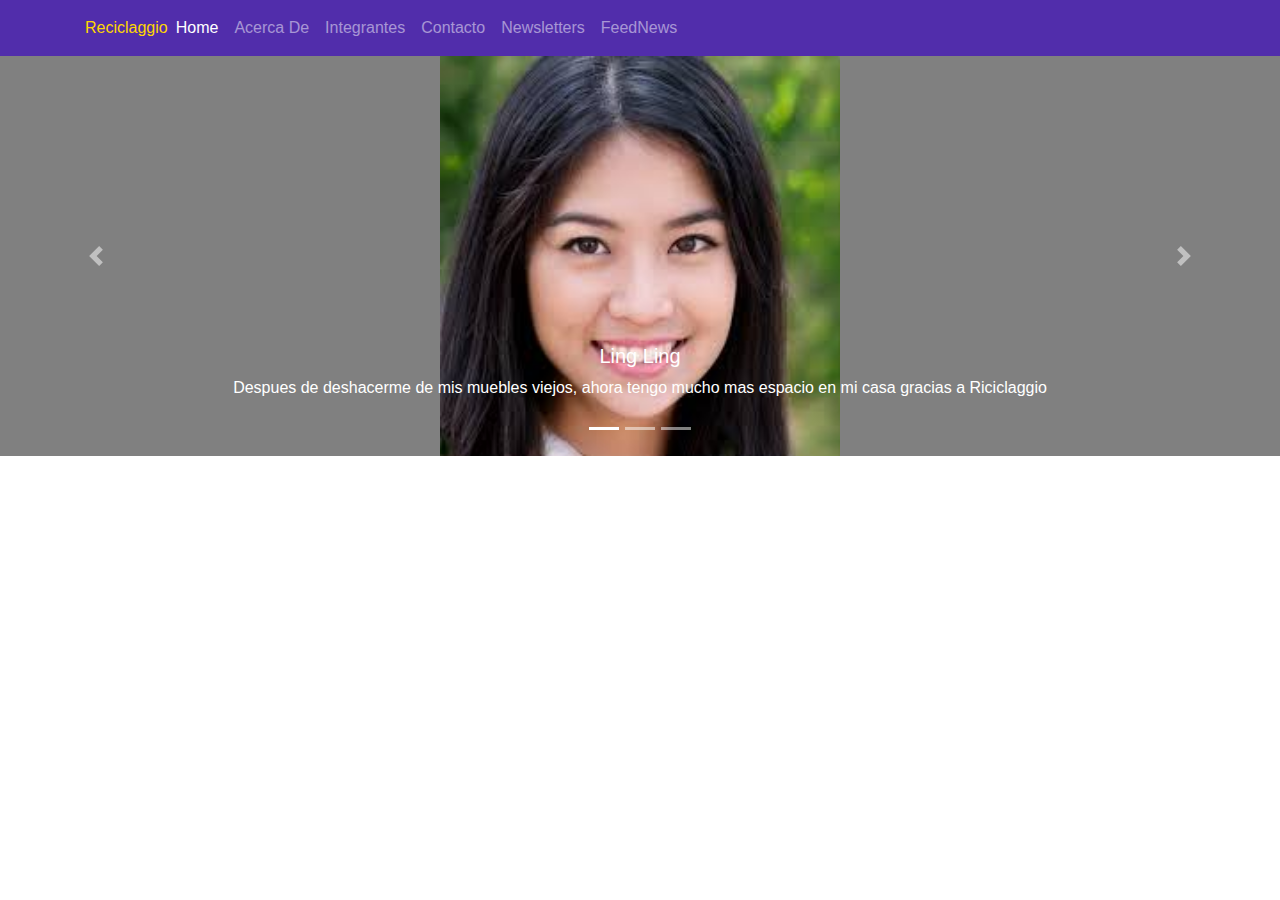
<file: tarea3/index.html>
<!DOCTYPE html>
<html lang="es">
    <head>
        <title>Trabajo en equipo 3</title>
        <meta charset="utf-8">
        <meta name="author" content="Fernando Rios, In Joong Kim, Victor Eduardo">
        <meta name="viewport" content="width=device-width, initial-scale=1, shrink-to-fit=no">
        <link rel="stylesheet" href="css/styles.css">
        <link rel="shortcut icon" href="img/white_cat.ico">
        <link rel="stylesheet" type="text/css" href="css/carousel.css">
        <link rel="stylesheet" href="https://stackpath.bootstrapcdn.com/bootstrap/4.4.1/css/bootstrap.min.css" integrity="sha384-Vkoo8x4CGsO3+Hhxv8T/Q5PaXtkKtu6ug5TOeNV6gBiFeWPGFN9MuhOf23Q9Ifjh" crossorigin="anonymous">
        <script src="https://code.jquery.com/jquery-3.4.1.slim.min.js" integrity="sha384-J6qa4849blE2+poT4WnyKhv5vZF5SrPo0iEjwBvKU7imGFAV0wwj1yYfoRSJoZ+n" crossorigin="anonymous"></script>
        <script src="https://cdn.jsdelivr.net/npm/popper.js@1.16.0/dist/umd/popper.min.js" integrity="sha384-Q6E9RHvbIyZFJoft+2mJbHaEWldlvI9IOYy5n3zV9zzTtmI3UksdQRVvoxMfooAo" crossorigin="anonymous"></script>
        <script src="https://stackpath.bootstrapcdn.com/bootstrap/4.4.1/js/bootstrap.min.js" integrity="sha384-wfSDF2E50Y2D1uUdj0O3uMBJnjuUD4Ih7YwaYd1iqfktj0Uod8GCExl3Og8ifwB6" crossorigin="anonymous"></script>
    </head>
    <body>
        <nav class="navbar navbar-dark navbar-expand-sm fixed-top" style="position: relative;">
            <div class="container">
                <button class="navbar-toggler" type="button" data-toggle="collapse" data-target="#Navbar">
                    <span class="navbar-toggler-icon"></span>
                    <span class="reciclaggio">Reciclaggio</span>
                </button>

                <span class="reciclaggio hide-responsive">Reciclaggio</span>

                <div class="collapse navbar-collapse" id="Navbar">
                    <ul class="navbar-nav mr-auto">
                        <!-- active: highlights the link-->
                        <li class="nav-item active">
                            <a class="nav-link">
                                Home
                            </a>
                        </li>
                        <li class="nav-item">
                            <a class="nav-link" href="./about.html">
                                Acerca De
                            </a>
                        </li>
                        <li class="nav-item">
                            <a class="nav-link" href="./integrantes.html">
                                Integrantes
                            </a>
                        </li>
                        <li class="nav-item">
                            <a class="nav-link" href="./contacto.html">
                                Contacto</a>
                        </li>
                        <li class="nav-item">
                            <a class="nav-link" href="./newsletters.html">
                                Newsletters</a>
                        </li>
                        <li class="nav-item">
                            <a class="nav-link" href="./feednews.html">
                                FeedNews</a>
                        </li>
                    </ul>
                </div>   
            </div>
        </nav>

        <div id="carouselExampleCaptions" class="carousel slide img-fluid" data-ride="carousel">
            <ol class="carousel-indicators">
              <li data-target="#carouselExampleCaptions" data-slide-to="0" class="active"></li>
              <li data-target="#carouselExampleCaptions" data-slide-to="1"></li>
              <li data-target="#carouselExampleCaptions" data-slide-to="2"></li>
            </ol>
            <div class="carousel-inner ">
              <div class="carousel-item active">
                <img src="img/person1.jpg" class="d-block h-100 img-center" alt="ling ling">
                <div class="carousel-caption d-md-block">
                  <h5>Ling Ling</h5>
                  <p>Despues de deshacerme de mis muebles viejos, ahora tengo mucho mas espacio en mi casa gracias a Riciclaggio</p>
                </div>
              </div>
              <div class="carousel-item">
                <img src="img/person2.jpg" class="d-block h-100 img-center" alt="sarah">
                <div class="carousel-caption d-md-block">
                  <h5>Sarah</h5>
                  <p>Todos mis problemas de muebles viejo se solucion&oacute;. Gracias Riciclaggio!</p>
                </div>
              </div>
              <div class="carousel-item">
                <img src="img/person3.jpg" class="d-block h-100 img-center" alt="terry">
                <div class="carousel-caption d-md-block">
                  <h5>Terry</h5>
                  <p>Puedo ahorrar gasolina usando Riciclaggio y mi trabajo se a vuelto mas f&aacute;cil</p>
                </div>
              </div>
            </div>
            <a class="carousel-control-prev" href="#carouselExampleCaptions" role="button" data-slide="prev">
              <span class="carousel-control-prev-icon" aria-hidden="true"></span>
              <span class="sr-only">Previous</span>
            </a>
            <a class="carousel-control-next" href="#carouselExampleCaptions" role="button" data-slide="next">
              <span class="carousel-control-next-icon" aria-hidden="true"></span>
              <span class="sr-only">Next</span>
            </a>
          </div>
    </body>
</html>
</file>
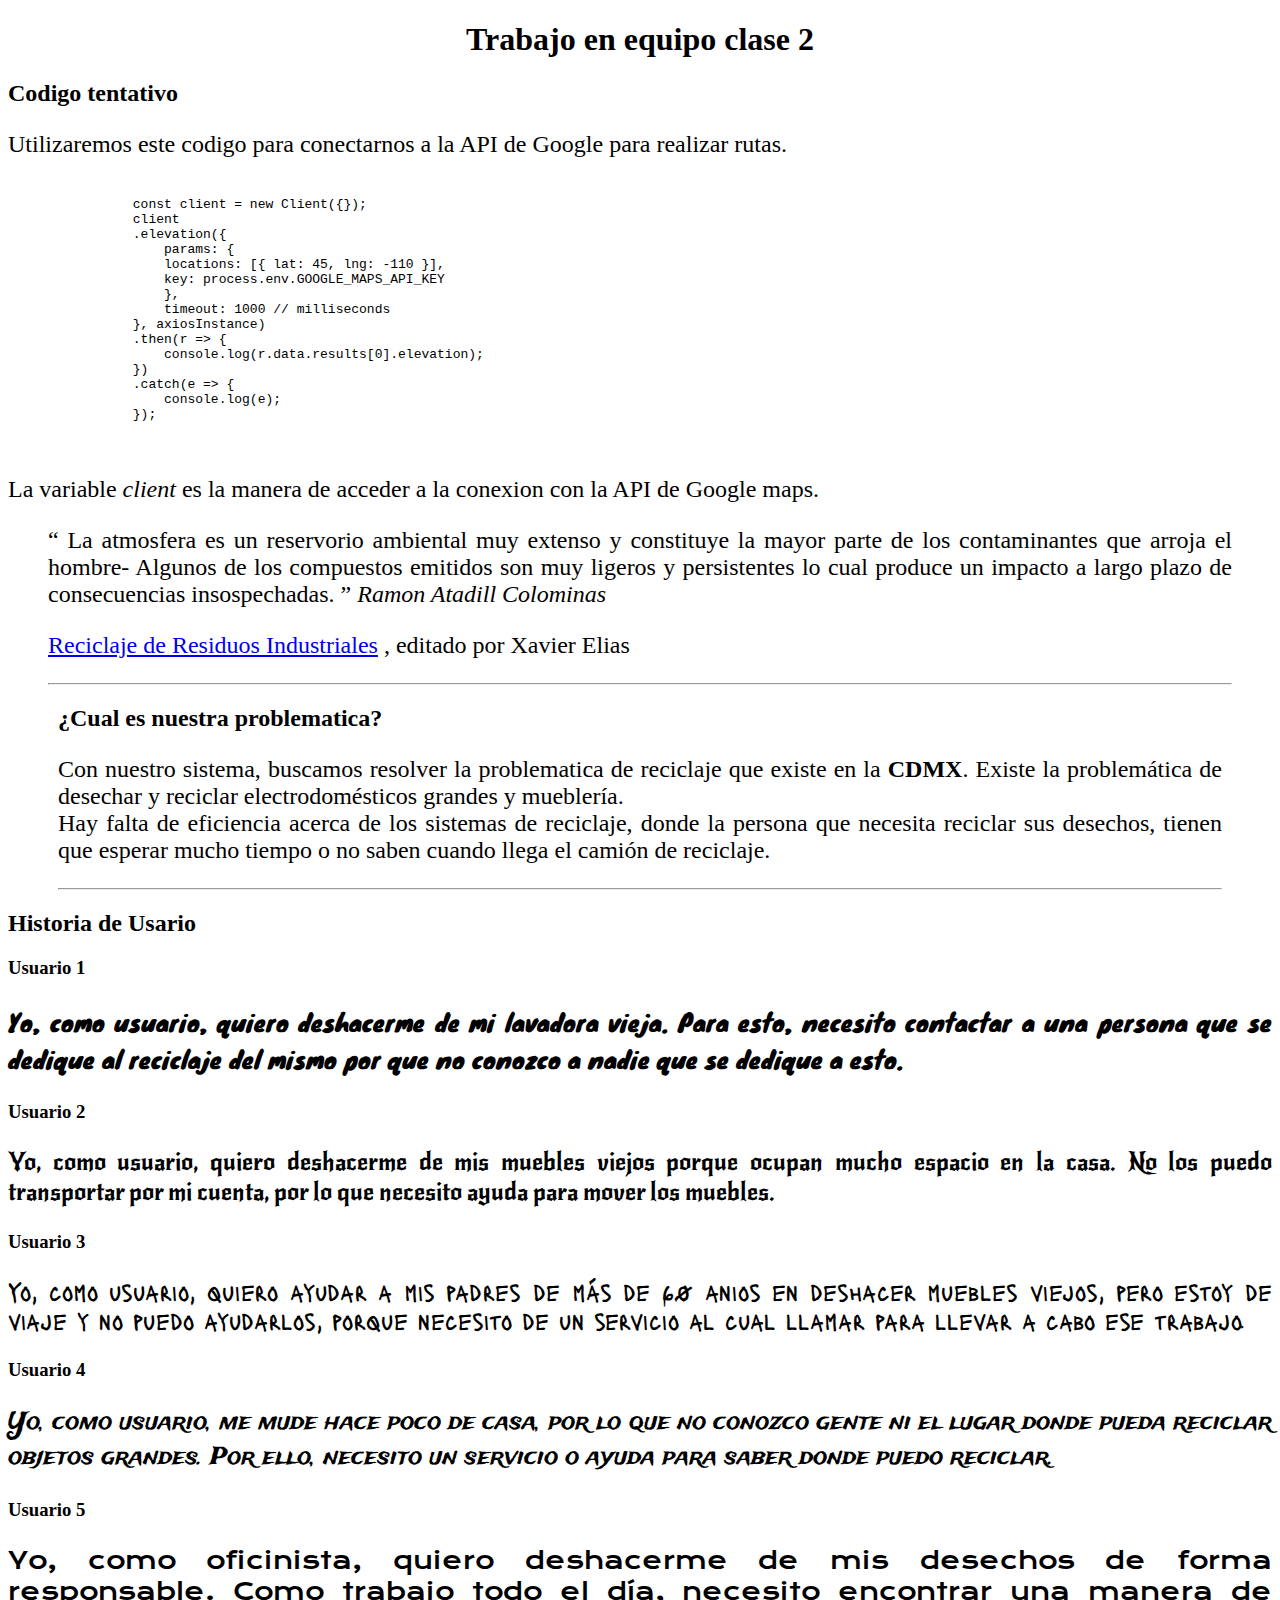
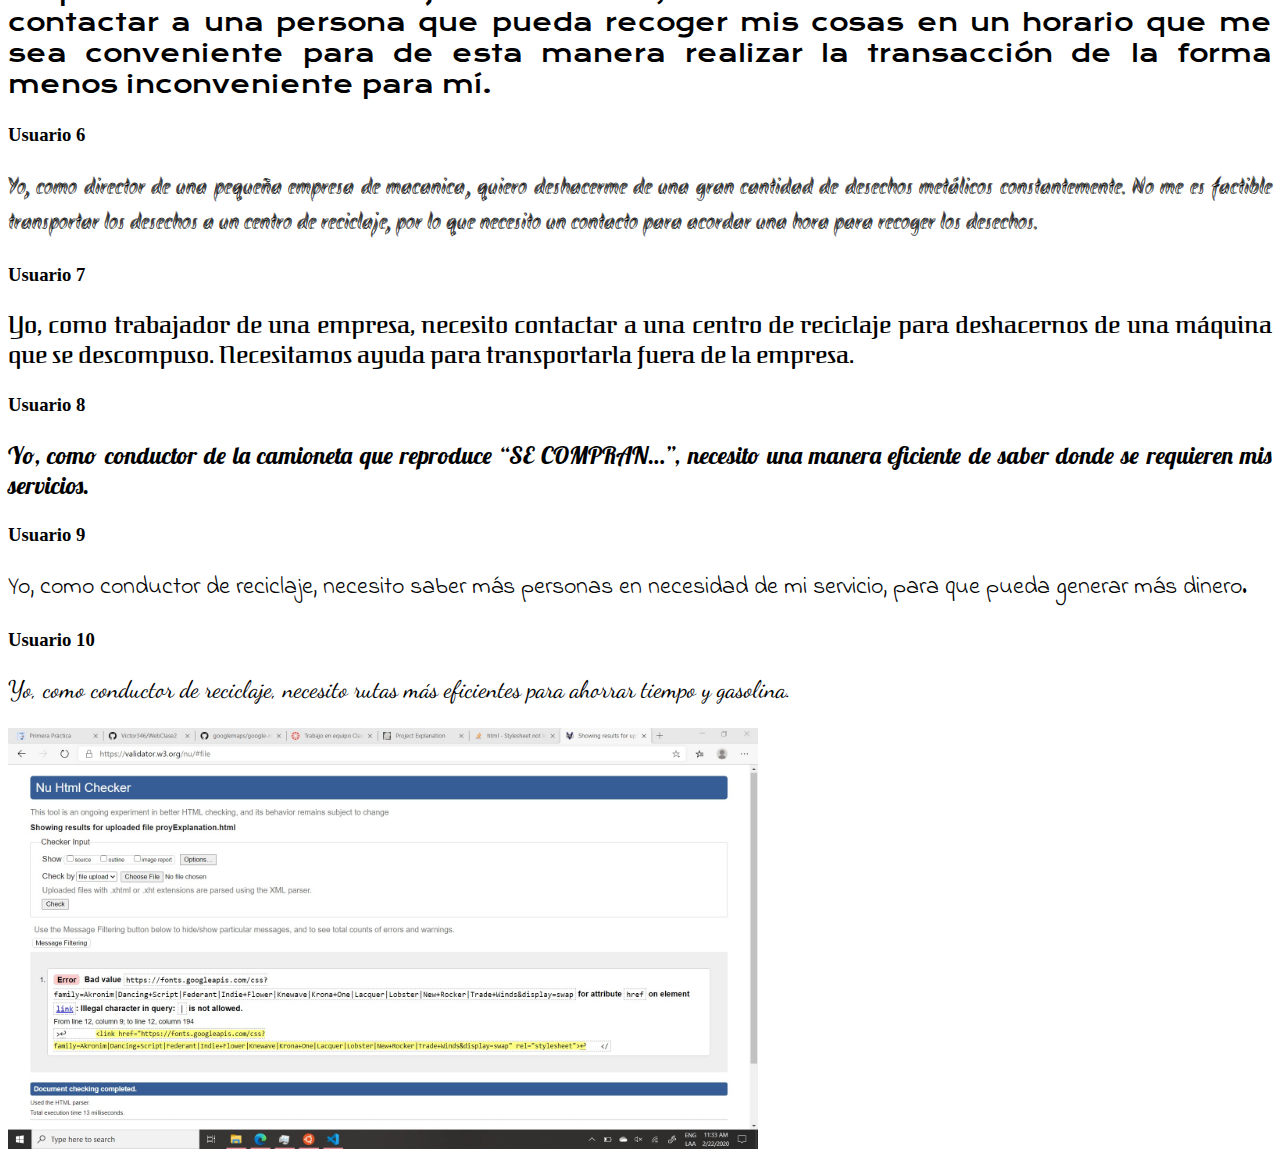
<file: proyExplanation.html>
<!DOCTYPE html>
<html lang="es">
    <head>
        <title> Project Explanation </title>
        <meta charset="utf-8">
        <meta name="author" content="Fernando Rios, InJoong Kim, Victor Eduardo">
        <meta name="description" content="Trabajo en Equipo Clase 2">
        <link rel="stylesheet" type="text/css" href="/styles/styles.css">
        <!-- Iconito del tab, necesita ser .ico-->
        <link rel="shortcut icon" href="img/white_cat.ico">
        <!--Importing 10 Font style-->
        <link href="https://fonts.googleapis.com/css?family=Akronim|Dancing+Script|Federant|Indie+Flower|Knewave|Krona+One|Lacquer|Lobster|New+Rocker|Trade+Winds&display=swap" rel="stylesheet">
    </head>
    <body>
        <h1>Trabajo en equipo clase 2</h1>
        <h2>Codigo tentativo</h2>
        <p>Utilizaremos este codigo para conectarnos a la API de Google para realizar rutas.</p>
        <pre>
            <code>
                const client = new Client({});
                client
                .elevation({
                    params: {
                    locations: [{ lat: 45, lng: -110 }],
                    key: process.env.GOOGLE_MAPS_API_KEY
                    },
                    timeout: 1000 // milliseconds
                }, axiosInstance)
                .then(r => {
                    console.log(r.data.results[0].elevation);
                })
                .catch(e => {
                    console.log(e);
                });
            </code>
        </pre>
        <p>La variable <var>client</var> es la manera de acceder a la conexion con la API de Google maps.</p>

        <!-- Citas -->
        <blockquote cite="https://0-ebookcentral-proquest-com.biblioteca-ils.tec.mx/lib/consorcioitesmsp/reader.action?docID=3219980">
            <p>
                <q>
                    La atmosfera es un reservorio ambiental muy extenso y constituye la 
                    mayor parte de los contaminantes que arroja el hombre- Algunos de los 
                    compuestos emitidos son muy ligeros y persistentes lo cual produce 
                    un impacto a largo plazo de consecuencias insospechadas.     
                </q>
                <cite>Ramon Atadill Colominas</cite>
            </p>
            <p>
                <a href="https://www.amazon.com.mx/RECICLAJE-RESIDUOS-INDUSTRIALES-Spanish/dp/8479788356/ref=sr_1_3?__mk_es_MX=%C3%85M%C3%85%C5%BD%C3%95%C3%91&keywords=Reciclaje+de+residuos+industriales&qid=1582390266&s=books&sr=1-3">
                    Reciclaje de Residuos Industriales</a>
                , editado por Xavier Elias
            </p> 
            <hr>   
        </blockquote>

        <!-- Problematica -->
        <div class="problematica">
            <h2>¿Cual es nuestra problematica?</h2>
            <p >
                Con nuestro sistema, buscamos resolver la problematica de reciclaje que 
                existe en la <strong>CDMX</strong>. 
                Existe la problemática de desechar y reciclar electrodomésticos grandes 
                y mueblería. 
                <br>
                Hay falta de eficiencia acerca de los sistemas de reciclaje, donde la 
                persona que necesita reciclar sus desechos, tienen que esperar mucho 
                tiempo o no saben cuando llega el camión de reciclaje.  
            </p>
            <hr>
        </div>
        <div class="problematic">
            <h2 id="test">Historia de Usario</h2>
            <h3>Usuario 1</h3>
            <p style="font-family: 'Knewave';">
                Yo, como usuario, quiero deshacerme de mi lavadora vieja. Para esto, necesito contactar a una persona que se 
                dedique al reciclaje del mismo por que no conozco a nadie que se dedique a esto.
            </p>
            <h3>Usuario 2</h3>
            <p style="font-family: 'New Rocker';">
                Yo, como usuario, quiero deshacerme de mis muebles viejos porque ocupan mucho espacio en la casa. 
                No los puedo transportar por mi cuenta, por lo que necesito ayuda para mover los muebles.     
            </p>
            <h3>Usuario 3</h3>
            <p style="font-family: 'Lacquer';">
                Yo, como usuario, quiero ayudar a mis padres de más de 60 anios en deshacer muebles viejos, 
                pero estoy de viaje y no puedo ayudarlos, porque necesito de un servicio al cual llamar para llevar a cabo ese trabajo. 
            </p>
            <h3>Usuario 4</h3>
            <p style="font-family: 'Trade Winds';">
                Yo, como usuario, me mude hace poco de casa, por lo que no conozco gente ni el lugar donde pueda reciclar
                objetos grandes. Por ello, necesito un servicio o ayuda para saber donde puedo reciclar. 
            </p>
            <h3>Usuario 5</h3>
            <p style="font-family: 'Krona One';">
                Yo, como oficinista, quiero deshacerme de mis desechos de forma responsable. Como trabajo todo el día, 
                necesito encontrar una manera de contactar a una persona que pueda recoger mis cosas en un horario que me sea 
                conveniente para de esta manera realizar la transacción de la forma menos inconveniente para mí.          
            </p>
            <h3>Usuario 6</h3>
            <p style="font-family: 'Akronim';">
                Yo, como director de una pequeña empresa de macanica, quiero deshacerme de una gran cantidad de desechos metálicos 
                constantemente. No me es factible transportar los desechos a un centro de reciclaje, por lo que necesito un contacto 
                para acordar una hora para recoger los desechos.  
            </p>
            <h3>Usuario 7</h3>
            <p style="font-family: 'Federant';">
                Yo, como trabajador de una empresa, necesito contactar a una centro de reciclaje para deshacernos de una máquina que 
                se descompuso. Necesitamos ayuda para transportarla fuera de la empresa.  
            </p>
            <h3>Usuario 8</h3>
            <p style="font-family: 'Lobster';">
                Yo, como conductor de la camioneta que reproduce “SE COMPRAN…”, necesito una manera eficiente de saber donde se 
                requieren mis servicios. 
            </p>
            <h3>Usuario 9</h3>
            <p style="font-family: 'Indie Flower';">
                Yo, como conductor de reciclaje, necesito saber más personas en necesidad de mi servicio, para que pueda generar 
                más dinero. 
            </p>
            <h3>Usuario 10</h3>
            <p style="font-family: 'Dancing Script';">
                Yo, como conductor de reciclaje, necesito rutas más eficientes para ahorrar tiempo y gasolina. 
            </p>
        </div>
        <img src="/img/screenshot.jpg" style="width: 750px;">
    </body>
</html>
</file>
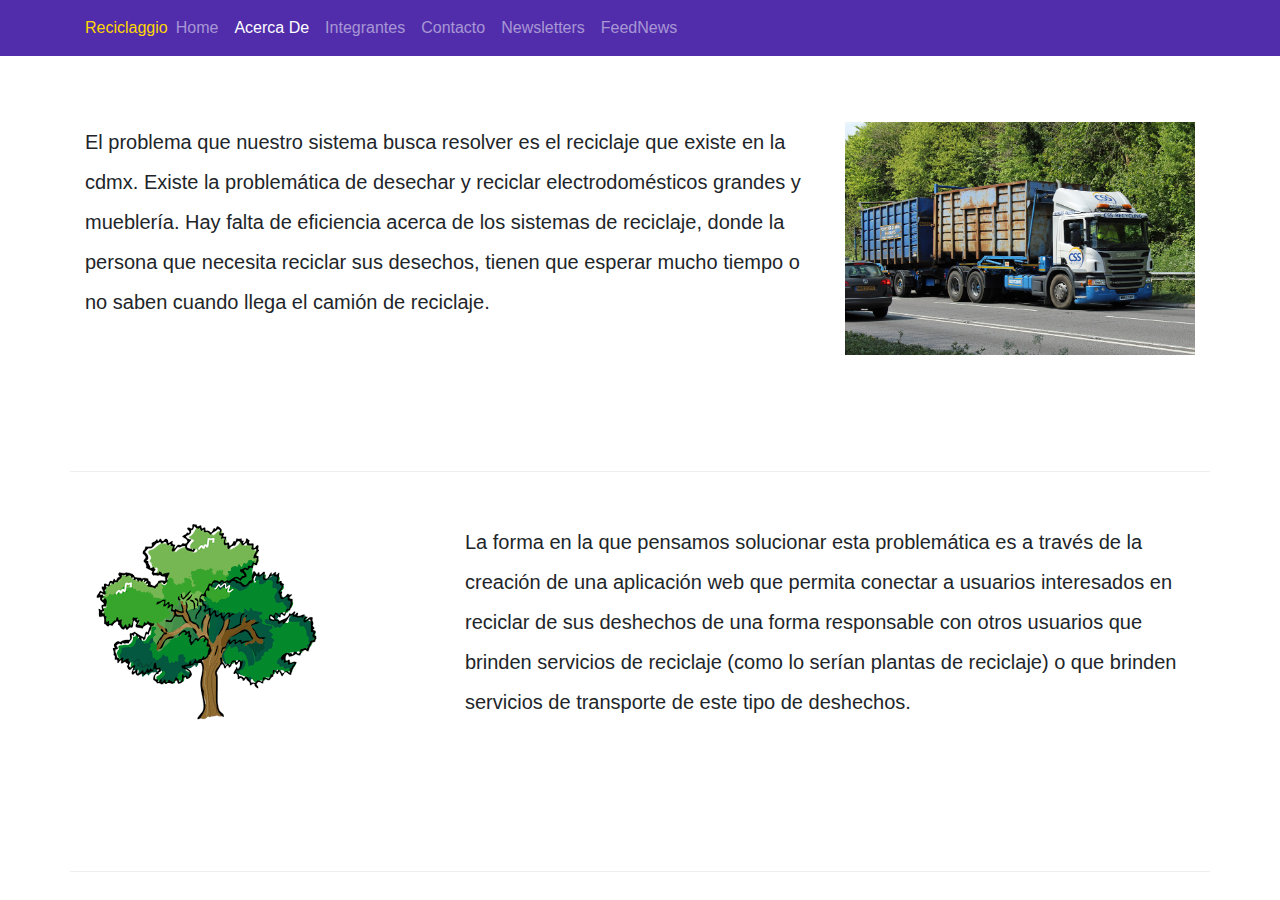
<file: tarea3/about.html>
<!DOCTYPE html>
<html lang="es">
    <head>
        <title>Trabajo en equipo 3</title>
        <meta charset="utf-8">
        <meta name="author" content="Fernando Rios, In Joong Kim, Victor Eduardo">
        <meta name="viewport" content="width=device-width, initial-scale=1, shrink-to-fit=no">
        <link rel="stylesheet" href="css/styles.css">
        <link rel="shortcut icon" href="img/white_cat.ico">
        <link rel="stylesheet" href="https://stackpath.bootstrapcdn.com/bootstrap/4.4.1/css/bootstrap.min.css" integrity="sha384-Vkoo8x4CGsO3+Hhxv8T/Q5PaXtkKtu6ug5TOeNV6gBiFeWPGFN9MuhOf23Q9Ifjh" crossorigin="anonymous">
        <script src="https://code.jquery.com/jquery-3.4.1.slim.min.js" integrity="sha384-J6qa4849blE2+poT4WnyKhv5vZF5SrPo0iEjwBvKU7imGFAV0wwj1yYfoRSJoZ+n" crossorigin="anonymous"></script>
        <script src="https://cdn.jsdelivr.net/npm/popper.js@1.16.0/dist/umd/popper.min.js" integrity="sha384-Q6E9RHvbIyZFJoft+2mJbHaEWldlvI9IOYy5n3zV9zzTtmI3UksdQRVvoxMfooAo" crossorigin="anonymous"></script>
        <script src="https://stackpath.bootstrapcdn.com/bootstrap/4.4.1/js/bootstrap.min.js" integrity="sha384-wfSDF2E50Y2D1uUdj0O3uMBJnjuUD4Ih7YwaYd1iqfktj0Uod8GCExl3Og8ifwB6" crossorigin="anonymous"></script>
    </head>
    <body>
        <nav class="navbar navbar-dark navbar-expand-sm fixed-top" style="position: relative;">
            <div class="container">
                <button class="navbar-toggler" type="button" data-toggle="collapse" data-target="#Navbar">
                    <span class="navbar-toggler-icon"></span>
                    <span class="reciclaggio">Reciclaggio</span>
                </button>

                <span class="reciclaggio hide-responsive">Reciclaggio</span>

                <div class="collapse navbar-collapse" id="Navbar">
                    <ul class="navbar-nav mr-auto">
                        <!-- active: highlights the link-->
                        <li class="nav-item">
                            <a class="nav-link" href="./index.html">
                                Home
                            </a>
                        </li>
                        <li class="nav-item">
                            <a class="nav-link active">
                                Acerca De
                            </a>
                        </li>
                        <li class="nav-item">
                            <a class="nav-link" href="./integrantes.html">
                                Integrantes
                            </a>
                        </li>
                        <li class="nav-item">
                            <a class="nav-link" href="./contacto.html">
                                Contacto</a>
                        </li>
                        <li class="nav-item">
                            <a class="nav-link" href="./newsletters.html">
                                Newsletters</a>
                        </li>
                        <li class="nav-item">
                            <a class="nav-link" href="./feednews.html">
                                FeedNews</a>
                        </li>
                    </ul>
                </div>   
            </div>
        </nav>

        <div class="container">
            <div class="row">
               <p></p>
            </div>
            <div class="row row-content">
                <div class="col-12 col-md-8">
                    <p class="info-text">El problema que nuestro sistema busca resolver es el reciclaje que existe en la cdmx. Existe la problemática de desechar y reciclar electrodomésticos grandes y mueblería. Hay falta de eficiencia acerca de los sistemas de reciclaje, donde la persona que necesita reciclar sus desechos, tienen que esperar mucho tiempo o no saben cuando llega el camión de reciclaje.  </p>
                </div>
                <div class="col-12 col-md-4">
                    <img src="./img/camion.jpg" class="img-fluid" alt="truck">
                </div>
            </div>

            <div class="row row-content">
                <div class="col-12 col-md-4">
                    <img src="./img/arbolito.png" class="img-fluid info-img" alt="tree">
                </div>
                <div class="col-12 col-md-8">
                    <p class="info-text">
                        La forma en la que pensamos solucionar esta problemática es a través de la creación de una aplicación web que permita conectar a usuarios interesados en reciclar de sus deshechos de una forma responsable con otros usuarios que brinden servicios de reciclaje (como lo serían plantas de reciclaje) o que brinden servicios de transporte de este tipo de deshechos. 
                    </p>

                </div>
            </div>
            

        </div>
</file>
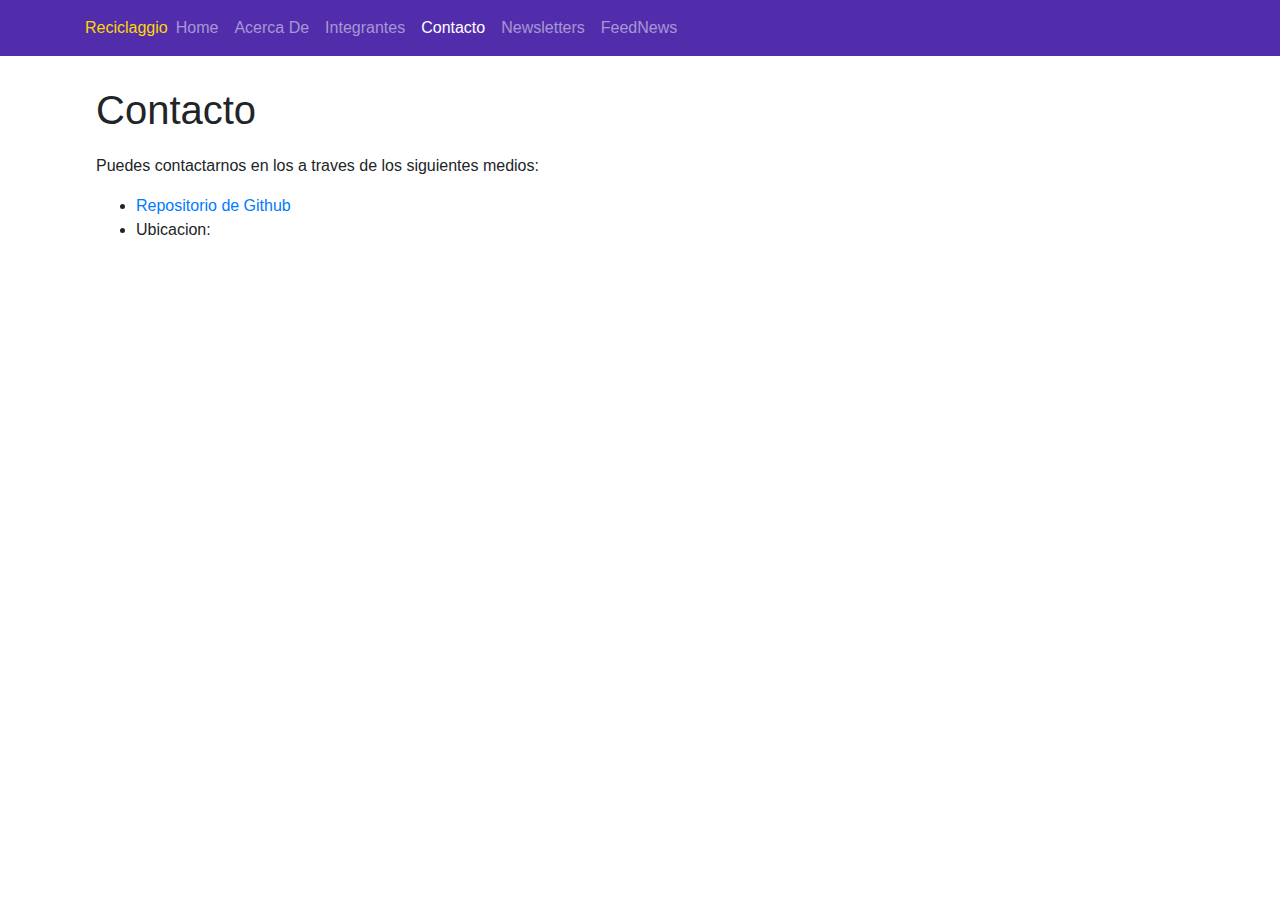
<file: tarea3/contacto.html>
<!DOCTYPE html>
<html lang="es">
    <head>
        <title>Trabajo en equipo 3</title>
        <meta charset="utf-8">
        <meta name="author" content="Fernando Rios, In Joong Kim, Victor Eduardo">
        <meta name="viewport" content="width=device-width, initial-scale=1, shrink-to-fit=no">
        <link rel="shortcut icon" href="img/white_cat.ico">
        <link rel="stylesheet" href="css/styles.css">

        <link rel="stylesheet" href="https://stackpath.bootstrapcdn.com/bootstrap/4.4.1/css/bootstrap.min.css" integrity="sha384-Vkoo8x4CGsO3+Hhxv8T/Q5PaXtkKtu6ug5TOeNV6gBiFeWPGFN9MuhOf23Q9Ifjh" crossorigin="anonymous">
        <script src="https://code.jquery.com/jquery-3.4.1.slim.min.js" integrity="sha384-J6qa4849blE2+poT4WnyKhv5vZF5SrPo0iEjwBvKU7imGFAV0wwj1yYfoRSJoZ+n" crossorigin="anonymous"></script>
        <script src="https://cdn.jsdelivr.net/npm/popper.js@1.16.0/dist/umd/popper.min.js" integrity="sha384-Q6E9RHvbIyZFJoft+2mJbHaEWldlvI9IOYy5n3zV9zzTtmI3UksdQRVvoxMfooAo" crossorigin="anonymous"></script>
        <script src="https://stackpath.bootstrapcdn.com/bootstrap/4.4.1/js/bootstrap.min.js" integrity="sha384-wfSDF2E50Y2D1uUdj0O3uMBJnjuUD4Ih7YwaYd1iqfktj0Uod8GCExl3Og8ifwB6" crossorigin="anonymous"></script>
    </head>
    <body> 
      <nav class="navbar navbar-dark navbar-expand-sm fixed-top" style="position: relative;">
        <div class="container">
            <button class="navbar-toggler" type="button" data-toggle="collapse" data-target="#Navbar">
                <span class="navbar-toggler-icon"></span>
                <span class="reciclaggio">Reciclaggio</span>
            </button>

            <span class="reciclaggio hide-responsive">Reciclaggio</span>

            <div class="collapse navbar-collapse" id="Navbar">
                <ul class="navbar-nav mr-auto">
                    <!-- active: highlights the link-->
                    <li class="nav-item">
                        <a class="nav-link" href="./index.html">
                            Home
                        </a>
                    </li>
                    <li class="nav-item">
                        <a class="nav-link" href="./about.html">
                            Acerca De
                        </a>
                    </li>
                    <li class="nav-item">
                        <a class="nav-link" href="./integrantes.html">
                            Integrantes
                        </a>
                    </li>
                    <li class="nav-item active">
                        <a class="nav-link" href="./contacto.html">
                            Contacto</a>
                    </li>
                    <li class="nav-item">
                        <a class="nav-link" href="./newsletters.html">
                            Newsletters</a>
                    </li>
                    <li class="nav-item">
                        <a class="nav-link" href="./feednews.html">
                            FeedNews</a>
                    </li>
                </ul>
            </div> 
            
            
        </div>
    </nav>

    <div class="contacto-container">
        <h1 class="titulo">Contacto</h1>
        <p class="text-left">Puedes contactarnos en los a traves de los siguientes medios:</p>
        <ul>
            <li><a href="https://github.com/Victor346/WebClase2">Repositorio de Github</a></li>
            <li>Ubicacion: 
                <br>
                <div>
                    <iframe
                    width="100%"
                    height="450px"
                    frameborder="0" style="border:0"
                    src="https://www.google.com/maps/embed/v1/place?key=AIzaSyD9_izEjCRDXC3dqffKccJCSV7o_4c4gPg
                        &q=Tecnologico+Monterrey+CCM" allowfullscreen>
                    </iframe>
            </div>

            </li>
        </ul>
    </div>
    
    </body>
</html>
</file>
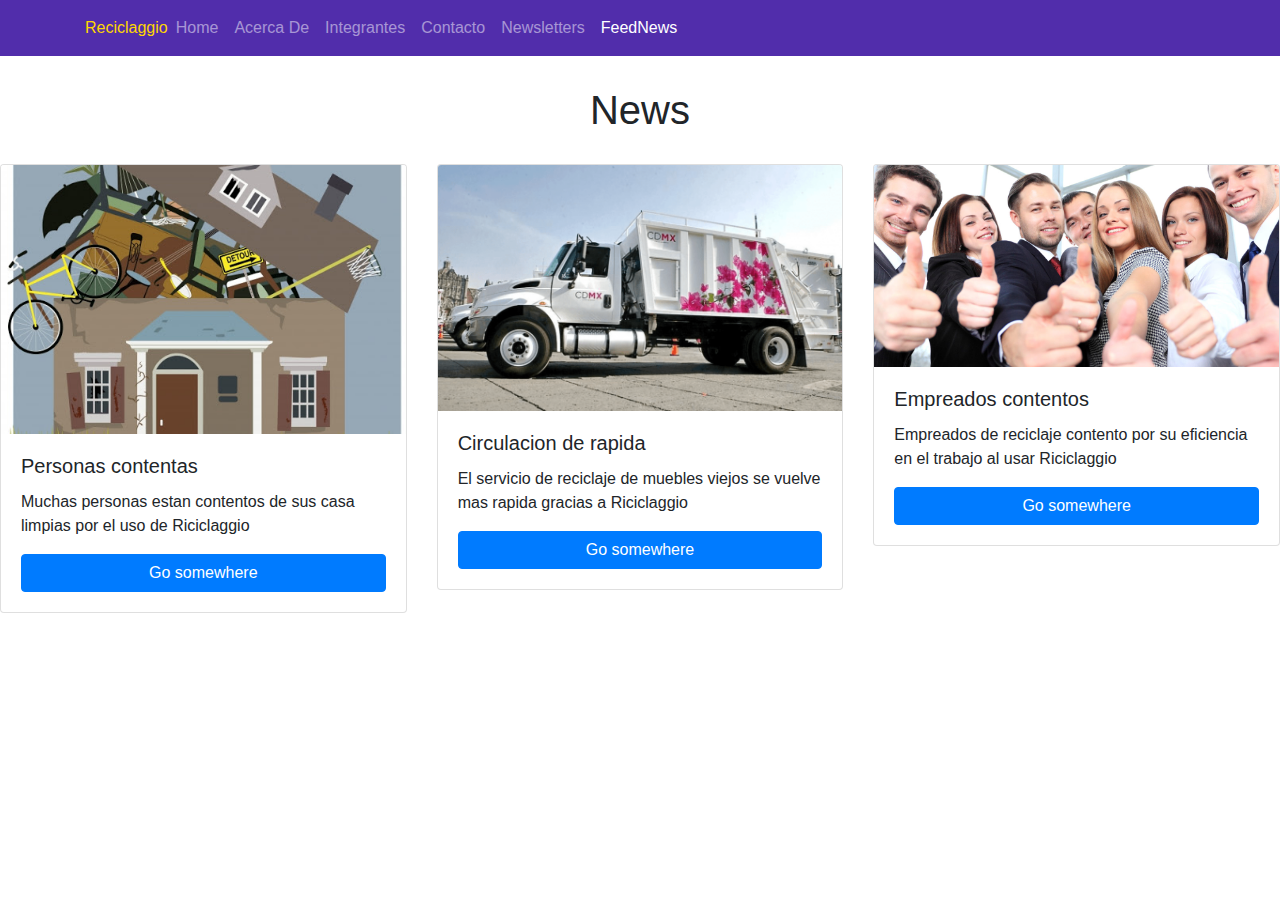
<file: tarea3/feednews.html>
<!DOCTYPE html>
<html lang="es">
    <head>
        <title>Trabajo en equipo 3</title>
        <meta charset="utf-8">
        <meta name="author" content="Fernando Rios, In Joong Kim, Victor Eduardo">
        <meta name="viewport" content="width=device-width, initial-scale=1, shrink-to-fit=no">
        <link rel="stylesheet" href="css/styles.css">
        <link rel="shortcut icon" href="img/white_cat.ico">
        <link rel="stylesheet" type="text/css" href="css/carousel.css">
        <link rel="stylesheet" type="text/css" href="css/cards.css">
        <link rel="stylesheet" href="https://stackpath.bootstrapcdn.com/bootstrap/4.4.1/css/bootstrap.min.css" integrity="sha384-Vkoo8x4CGsO3+Hhxv8T/Q5PaXtkKtu6ug5TOeNV6gBiFeWPGFN9MuhOf23Q9Ifjh" crossorigin="anonymous">
        <script src="https://code.jquery.com/jquery-3.4.1.slim.min.js" integrity="sha384-J6qa4849blE2+poT4WnyKhv5vZF5SrPo0iEjwBvKU7imGFAV0wwj1yYfoRSJoZ+n" crossorigin="anonymous"></script>
        <script src="https://cdn.jsdelivr.net/npm/popper.js@1.16.0/dist/umd/popper.min.js" integrity="sha384-Q6E9RHvbIyZFJoft+2mJbHaEWldlvI9IOYy5n3zV9zzTtmI3UksdQRVvoxMfooAo" crossorigin="anonymous"></script>
        <script src="https://stackpath.bootstrapcdn.com/bootstrap/4.4.1/js/bootstrap.min.js" integrity="sha384-wfSDF2E50Y2D1uUdj0O3uMBJnjuUD4Ih7YwaYd1iqfktj0Uod8GCExl3Og8ifwB6" crossorigin="anonymous"></script>
    </head>
    <body>
        <nav class="navbar navbar-dark navbar-expand-sm fixed-top" style="position: relative;">
            <div class="container">
                <button class="navbar-toggler" type="button" data-toggle="collapse" data-target="#Navbar">
                    <span class="navbar-toggler-icon"></span>
                    <span class="reciclaggio">Reciclaggio</span>
                </button>

                <span class="reciclaggio hide-responsive">Reciclaggio</span>

                <div class="collapse navbar-collapse" id="Navbar">
                    <ul class="navbar-nav mr-auto">
                        <!-- active: highlights the link-->
                        <li class="nav-item">
                            <a class="nav-link">
                                Home
                            </a>
                        </li>
                        <li class="nav-item">
                            <a class="nav-link" href="/about.html">
                                Acerca De
                            </a>
                        </li>
                        <li class="nav-item">
                            <a class="nav-link" href="./integrantes.html">
                                Integrantes
                            </a>
                        </li>
                        <li class="nav-item">
                            <a class="nav-link" href="./contacto.html">
                                Contacto</a>
                        </li>
                        <li class="nav-item">
                            <a class="nav-link" href="./newsletters.html">
                                Newsletters</a>
                        </li>
                        <li class="nav-item active">
                            <a class="nav-link" href="./feednews.html">
                                FeedNews</a>
                        </li>
                    </ul>
                </div>   
            </div>
        </nav>

        <h1 class="text-center text-margin-30">News</h1>

        <div class="card-deck">
            <div class="card" style="width: 25rem;">
                <img src="img/reciclaje.jpg" class="card-img-top img-fluid" alt="clean-home">
                <div class="card-body">
                    <h5 class="card-title">Personas contentas</h5>
                    <p class="card-text">Muchas personas estan contentos de sus casa limpias por el uso de Riciclaggio</p>
                    <a href="#" class="btn btn-primary">Go somewhere</a>
                </div>
            </div>
            <div class="card" style="width: 25rem;">
                <img src="img/reciclaje.png" class="card-img-top img-fluid" alt="recycle-car">
                <div class="card-body">
                    <h5 class="card-title">Circulacion de rapida</h5>
                    <p class="card-text">El servicio de reciclaje de muebles viejos se vuelve mas rapida gracias a Riciclaggio</p>
                    <a href="#" class="btn btn-primary">Go somewhere</a>
                </div>
            </div>
    
            <div class="card" style="width: 25rem;">
                <img src="img/employees.jpg" class="card-img-top img-fluid" alt="employees">
                <div class="card-body">
                    <h5 class="card-title">Empreados contentos</h5>
                    <p class="card-text">Empreados de reciclaje contento por su eficiencia en el trabajo al usar Riciclaggio</p>
                    <a href="#" class="btn btn-primary">Go somewhere</a>
                </div>
            </div>
        </div>
        
    </body>
</html>
</file>
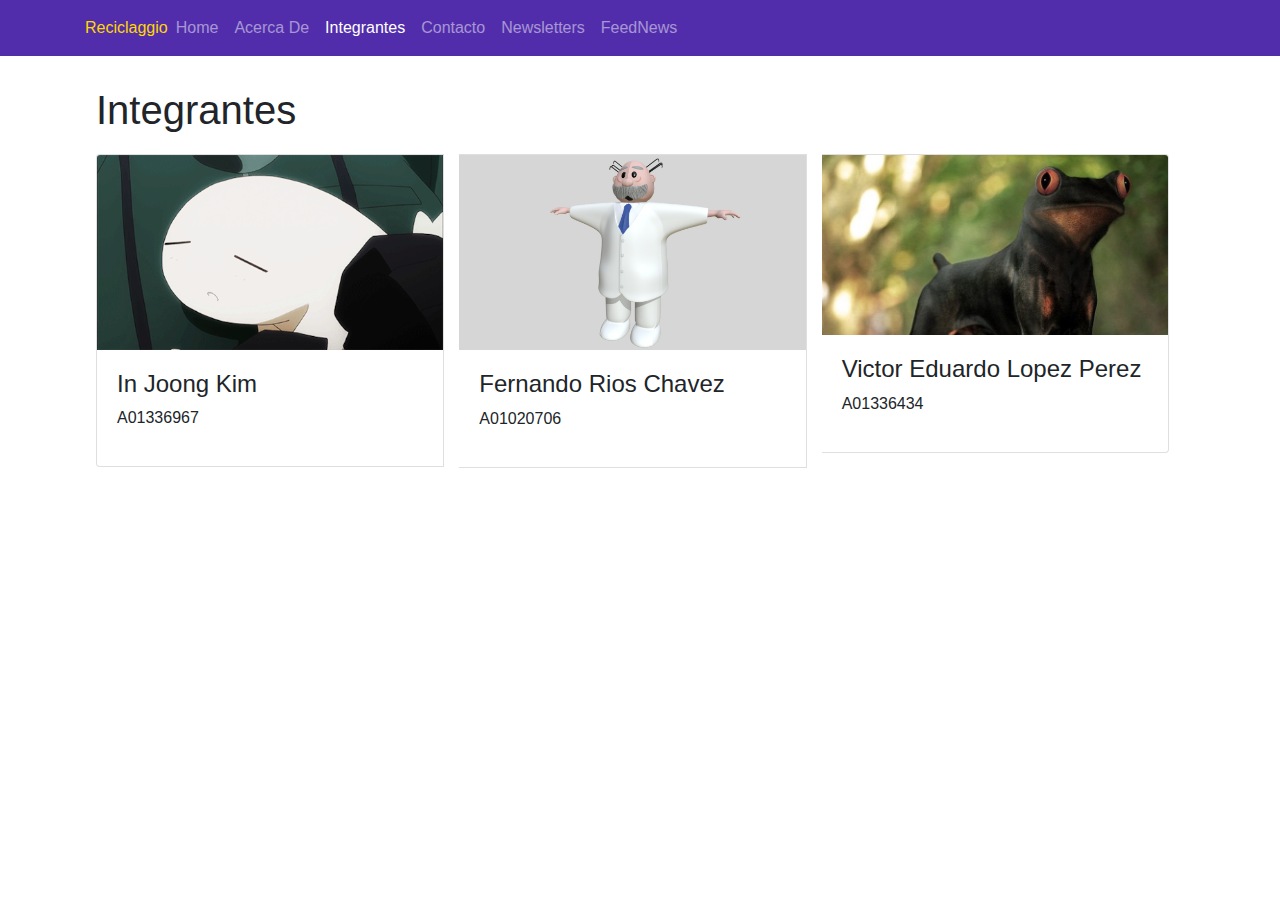
<file: tarea3/integrantes.html>
<!DOCTYPE html>
<html lang="es">
    <head>
        <title>Trabajo en equipo 3</title>
        <meta charset="utf-8">
        <meta name="author" content="Fernando Rios, In Joong Kim, Victor Eduardo">
        <meta name="viewport" content="width=device-width, initial-scale=1, shrink-to-fit=no">
        <link rel="shortcut icon" href="img/white_cat.ico">
        <link rel="stylesheet" href="css/styles.css">
        <link rel="stylesheet" type="text/css" href="css/cards.css">
        <link rel="stylesheet" href="https://stackpath.bootstrapcdn.com/bootstrap/4.4.1/css/bootstrap.min.css" integrity="sha384-Vkoo8x4CGsO3+Hhxv8T/Q5PaXtkKtu6ug5TOeNV6gBiFeWPGFN9MuhOf23Q9Ifjh" crossorigin="anonymous">
        <script src="https://code.jquery.com/jquery-3.4.1.slim.min.js" integrity="sha384-J6qa4849blE2+poT4WnyKhv5vZF5SrPo0iEjwBvKU7imGFAV0wwj1yYfoRSJoZ+n" crossorigin="anonymous"></script>
        <script src="https://cdn.jsdelivr.net/npm/popper.js@1.16.0/dist/umd/popper.min.js" integrity="sha384-Q6E9RHvbIyZFJoft+2mJbHaEWldlvI9IOYy5n3zV9zzTtmI3UksdQRVvoxMfooAo" crossorigin="anonymous"></script>
        <script src="https://stackpath.bootstrapcdn.com/bootstrap/4.4.1/js/bootstrap.min.js" integrity="sha384-wfSDF2E50Y2D1uUdj0O3uMBJnjuUD4Ih7YwaYd1iqfktj0Uod8GCExl3Og8ifwB6" crossorigin="anonymous"></script>
    </head>
    <body> 
      <nav class="navbar navbar-dark navbar-expand-sm fixed-top" style="position: relative;">
        <div class="container">
            <button class="navbar-toggler" type="button" data-toggle="collapse" data-target="#Navbar">
                <span class="navbar-toggler-icon"></span>
                <span class="reciclaggio">Reciclaggio</span>
            </button>

            <span class="reciclaggio hide-responsive">Reciclaggio</span>

            <div class="collapse navbar-collapse" id="Navbar">
                <ul class="navbar-nav mr-auto">
                    <!-- active: highlights the link-->
                    <li class="nav-item">
                        <a class="nav-link" href="./index.html">
                            Home
                        </a>
                    </li>
                    <li class="nav-item">
                        <a class="nav-link" href="./about.html">
                            Acerca De
                        </a>
                    </li>
                    <li class="nav-item active">
                        <a class="nav-link" href="./integrantes.html">
                            Integrantes
                        </a>
                    </li>
                    <li class="nav-item">
                        <a class="nav-link" href="./contacto.html">
                            Contacto</a>
                    </li>
                    <li class="nav-item">
                        <a class="nav-link" href="./newsletters.html">
                            Newsletters</a>
                    </li>
                    <li class="nav-item">
                      <a class="nav-link" href="./feednews.html">
                          FeedNews</a>
                  </li>
                </ul>
            </div>   
        </div>
    </nav>
    <div class="integrantes-container">
      <h1 class="titulo">Integrantes</h1>
      <div class="card-group">
        <div class="card" >
          <img src="img/kim_durmiendo.gif" class="card-img-top" alt="...">
          <div class="card-body">
            <h4>In Joong Kim</h4>
            <p>A01336967</p>
          </div>
        </div>

        <div class="card" >
          <img src="img/ferios.jpeg" class="card-img-top" alt="...">
          <div class="card-body">
            <h4>Fernando Rios Chavez</h4>
            <p>A01020706</p>
          </div>
        </div>

        <div class="card" >
          <img src="img/victor.jpg" class="card-img-top" alt="..." style="width: 100%;">
          <div class="card-body">
            <h4>Victor Eduardo Lopez Perez</h4>
            <p>A01336434</p>
          </div>
        </div>
      </div>
      </div>
        
    </body>
</html>
</file>
<file: tarea3/css/styles.css>
.reciclaggio {
    color: gold;
}

.navbar-dark {
    background-color: #512DAB;
}

.integrantes-container{
    width: 85%;
    margin-left: 7.5%;
    margin-top: 30px;
}

.contacto-container{
    width: 85%;
    margin-left: 7.5%;
    margin-top: 30px;
}

.titulo {
    margin-bottom: 20px;
}

.card {
    width: 20rem;
    max-height: 300px;
    margin-right: 15px;
    min-width: 400px;
}

.card-container {
    display: flex;
}
@media (max-width: 600px) {
    .hide-responsive {
        display: none;
    }

    .card {
        margin-right: 5px;
    }
}
.row-content {
    margin: 0px auto;
    padding: 50px 0px 50px 0px;
    border-bottom: 1px ridge;
    min-height: 400px;
}

.info-text {
    font-size: 20px;
    line-height: 2.0;
}
</file>
<file: tarea3/css/carousel.css>
.carousel-inner{
    width:100%;
    max-height: 500px !important;
}

.carousel-inner > .carousel-item {
    height: 400px;
}

.carousel-item{
    background-color: gray;
}

.img-center {
    text-align: center;
    margin: auto;
 }

 @media (max-width: 500px) {
    .carousel-inner > .carousel-item {
        height: 200px;
    }
  }
</file>
<file: styles/styles.css>
h1 {
    text-align: center;
}

p {
    font-size: 24px;
    text-align: justify;
}

.problematica {
    margin-top: 10px;
    margin-left: 50px;
    margin-right: 50px;
}
</file>
<file: tarea3/css/cards.css>
.btn{
    display: block !important;
}

.text-center{
    text-align: center;
}

.text-margin-30{
    margin: 30px auto;
}

.card{
    width: 100% !important;
    max-height: fit-content;
}
</file>
